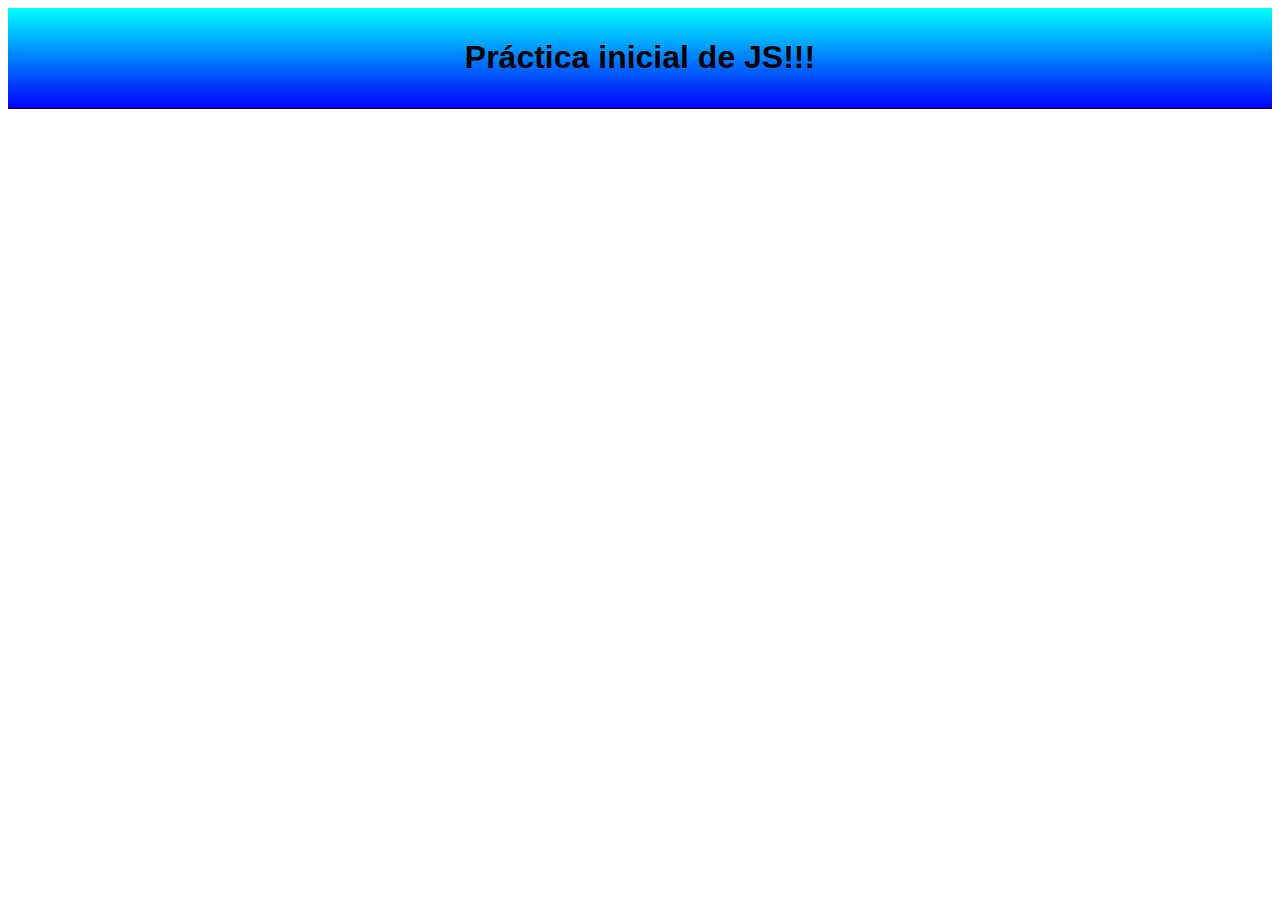
<file: Práctica 1 - Variables, entrada y salida de datos/index.html>
<!DOCTYPE html>
<html lang="en">
<head>
    <meta charset="UTF-8">
    <meta name="viewport" content="width=device-width, initial-scale=1.0">
    <link rel="stylesheet" href="style.css">
    <title>Document</title>
</head>
<body>
    <header>
        <h1>Práctica inicial de JS!!!</h1>
    </header>
    

    <script src="index.js"></script>
</body>
</html>
</file>
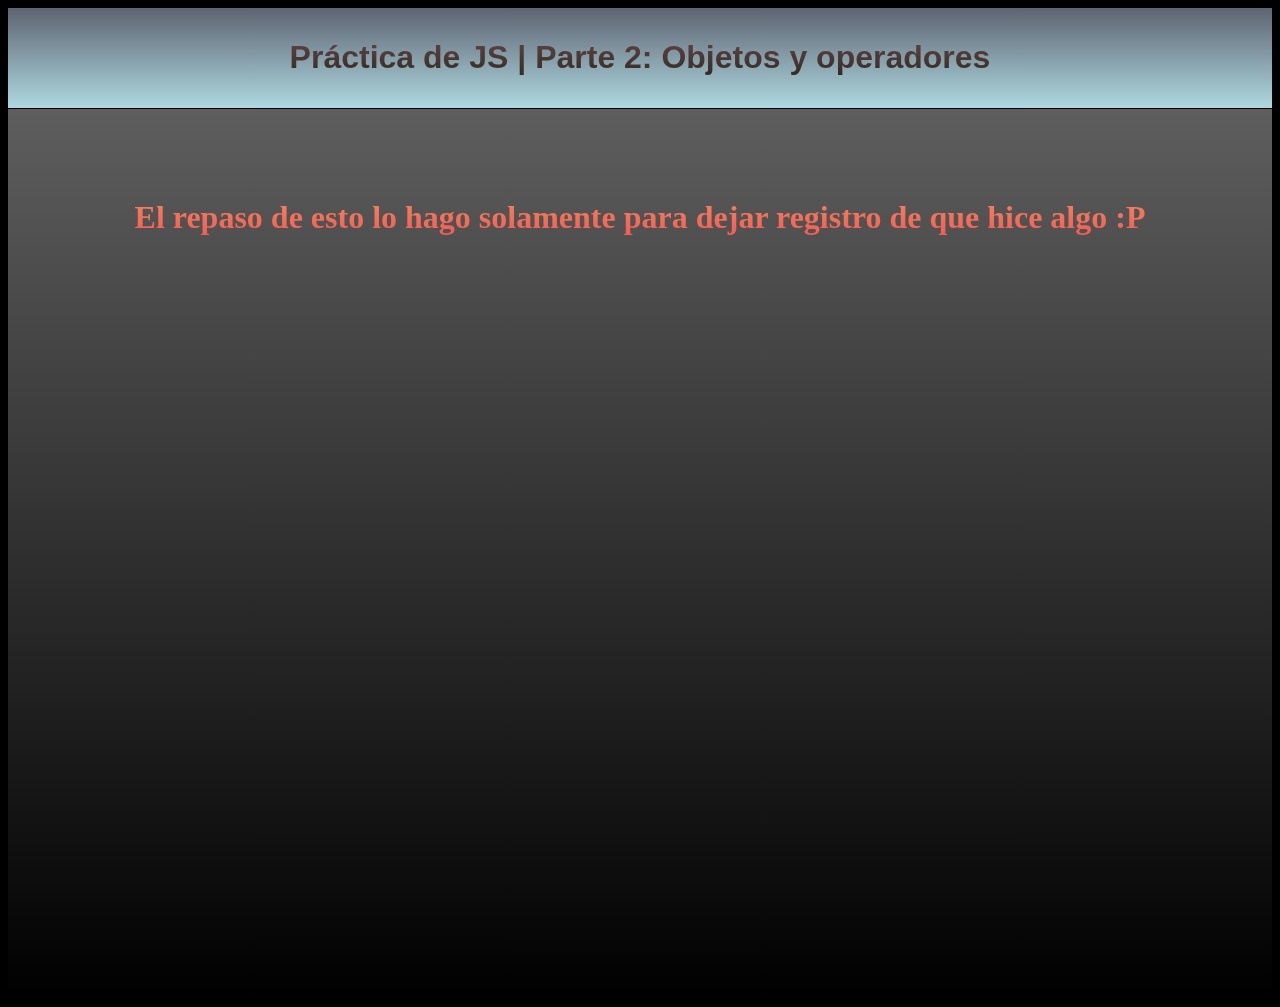
<file: Práctica 2 - Objetos, operadores lógicos y matemáticos/index.html>
<!DOCTYPE html>
<html lang="en">
<head>
    <meta charset="UTF-8">
    <meta name="viewport" content="width=device-width, initial-scale=1.0">
    <link rel="stylesheet" href="style.css">
    <title>Document</title>
</head>
<body>
    <header>
        <h1> Práctica de JS | Parte 2: Objetos y operadores</h1>
    </header>   
    <main>
        <h3> El repaso de esto lo hago solamente para dejar registro de que hice algo :P</h3>
    </main> 
</body>
</html>
</file>
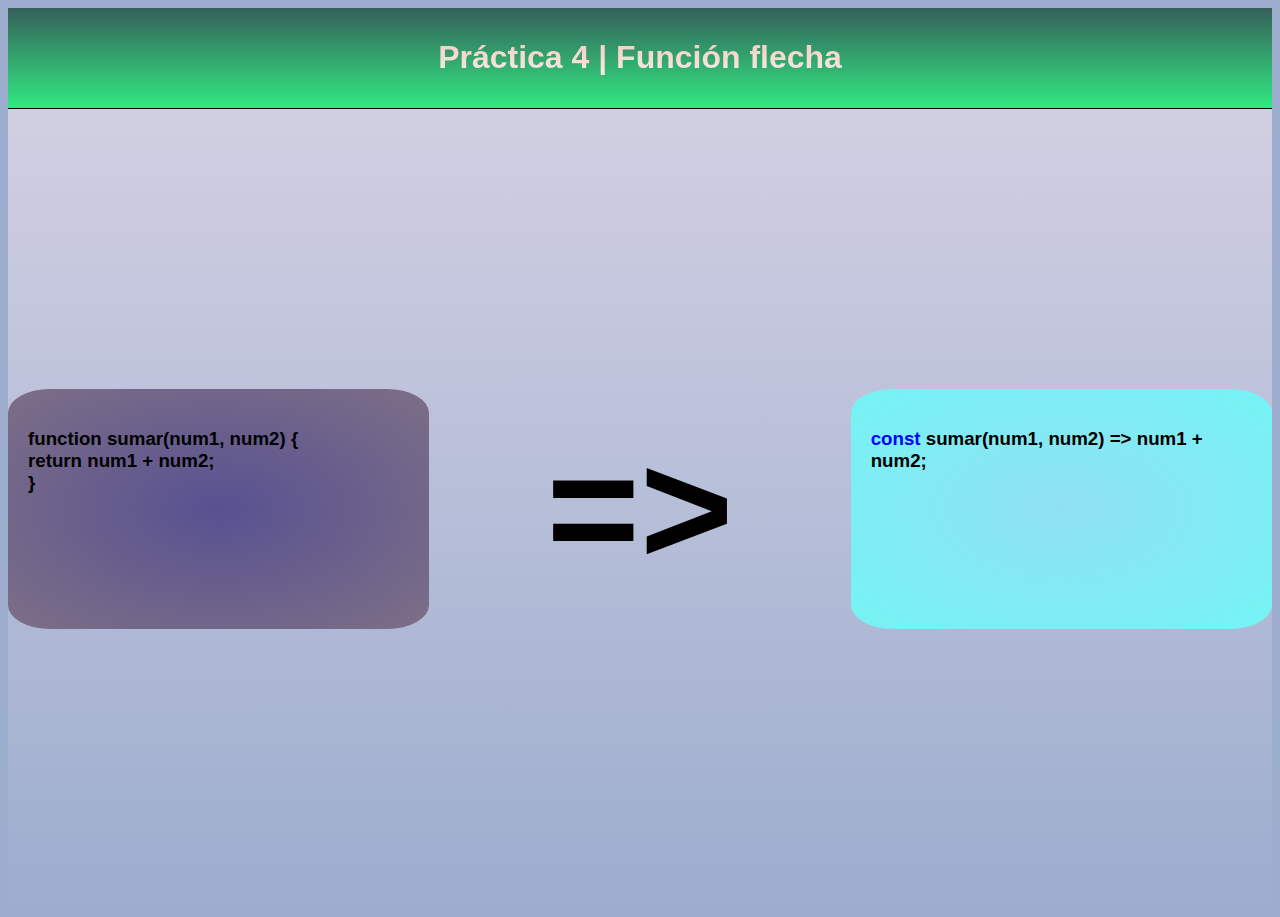
<file: Práctica 4 - Función flecha/index.html>
<!DOCTYPE html>
<html lang="en">
<head>
    <meta charset="UTF-8">
    <meta name="viewport" content="width=device-width, initial-scale=1.0">
    <link rel="stylesheet" href="style.css">
    <title> PRÁCTICA 4 DE JS </title>
</head>
<body>
    <header>
        <h1>Práctica 4 | Función flecha</h1>
    </header>
    <main>
        <section id="flex-container">
            <div id="example-function-normal">
                <h3>function sumar(num1, num2) { <br>  return num1 + num2; <br> }</h3>
            </div>
            <div id="between-div">
                <h1> => </h1>
            </div>
            <div id="example-function-arrow">
                <h3> <span style="color: blue;">const</span> 
                    sumar(num1, num2) => num1 + num2;</h3>
            </div>
        </section>
    </main>
    <script src="index.js"></script>
</body>
</html>
</file>
<file: Práctica 1 - Variables, entrada y salida de datos/style.css>
header {
    background-image: linear-gradient(cyan, blue);
    margin: 0;
    padding: 10px;
    text-align: center;
    color: black;
    font-family: 'Lucida Sans', 'Lucida Sans Regular', 'Lucida Grande', 'Lucida Sans Unicode', Geneva, Verdana, sans-serif;
    border-bottom: 1px solid black;
}
</file>
<file: Práctica 2 - Objetos, operadores lógicos y matemáticos/style.css>
html {
    background-color: black;
}

header {
    margin: 0;
    padding: 10px;
    background-image: linear-gradient(#5E6472, #AED9E0);
    border-bottom: 1px solid black;
    text-align: center;
    font-family: 'Segoe UI', Tahoma, Geneva, Verdana, sans-serif;
}

header > h1 {
    background-image: linear-gradient(#614344, #332C23);
    color: transparent;
    background-clip: text;
}

main {
    padding-top: 90px;
    text-align: center;
    width: 100%;
    height: 800px;
    background-image: linear-gradient(rgb(94, 94, 94), black);
}

main > h3 {
    color: transparent;
    background-clip: text;
    background-image: linear-gradient(#F4845F, #F25C54);
    font-family: Georgia, 'Times New Roman', Times, serif;
    font-size: 2rem;
    margin: 0px;
}
</file>
<file: Práctica 4 - Función flecha/style.css>
html {
    margin: 0;
    background-color: #9CADCE;
}

header {
    margin: 0;
    padding: 10px;
    text-align: center;
    font-family: 'Segoe UI', Tahoma, Geneva, Verdana, sans-serif;
    background: linear-gradient(#35605A, #31E981);
    border-bottom: 1px solid black;
}

header > h1 {
    color: transparent;
    background: linear-gradient(#F5CAC3, #F7EDE2);
    background-clip: text;
}

#flex-container {
    background: linear-gradient(#D1CFE2, #9CADCE);
    width: 100%;
    height: 800px;
    display: flex;
    flex-flow: row nowrap;
    justify-content: center;
    align-items: center;
}

#flex-container > div {
    padding: 20px;
    border-radius: 10%;
    height: 200px;
    width: 400px;
    font-family: 'Lucida Sans', 'Lucida Sans Regular', 'Lucida Grande', 'Lucida Sans Unicode', Geneva, Verdana, sans-serif;
}

#example-function-normal {
    background: radial-gradient(#585191, #7D6F86);
}

#example-function-arrow {
    background: radial-gradient(#90E0F3, #75F4F4);
}

#between-div {
    font-size: 5rem;
    display: flex;
    justify-content: center;
    align-items: center;
}
</file>
